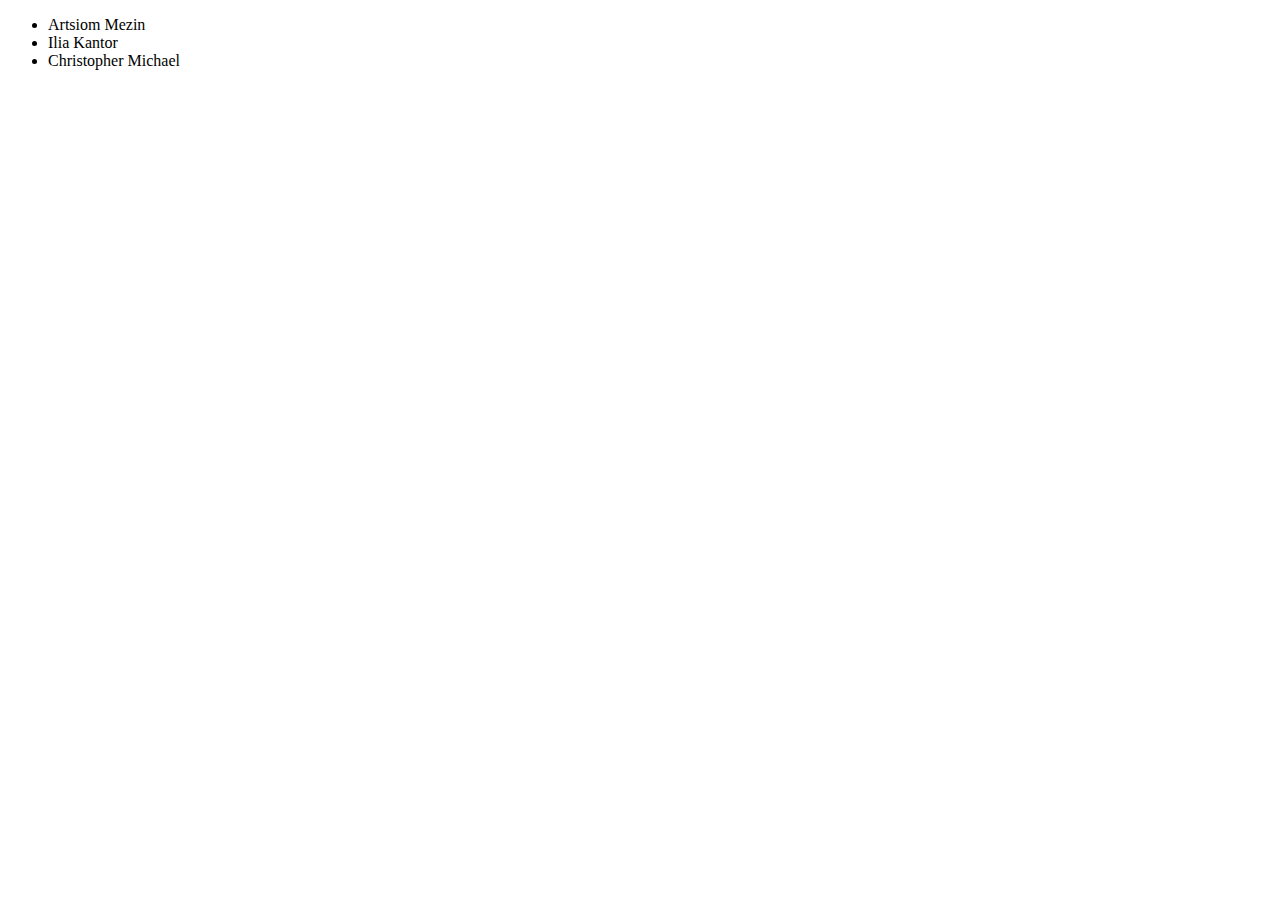
<file: 4-module/1-task/index.html>
<!DOCTYPE html>
<html>
  <head>
    <title>Занятие 4: Список друзей</title>
  </head>

  <script src="index.js"></script>
  <body>
    <script>
      let friends = [
        {
          firstName: 'Artsiom',
          lastName: 'Mezin'
        },
        {
          firstName: 'Ilia',
          lastName: 'Kantor'
        },
        {
          firstName: 'Christopher',
          lastName: 'Michael'
        }
      ];

      document.body.appendChild(makeFriendsList(friends));
    </script>
  </body>
</html>
</file>
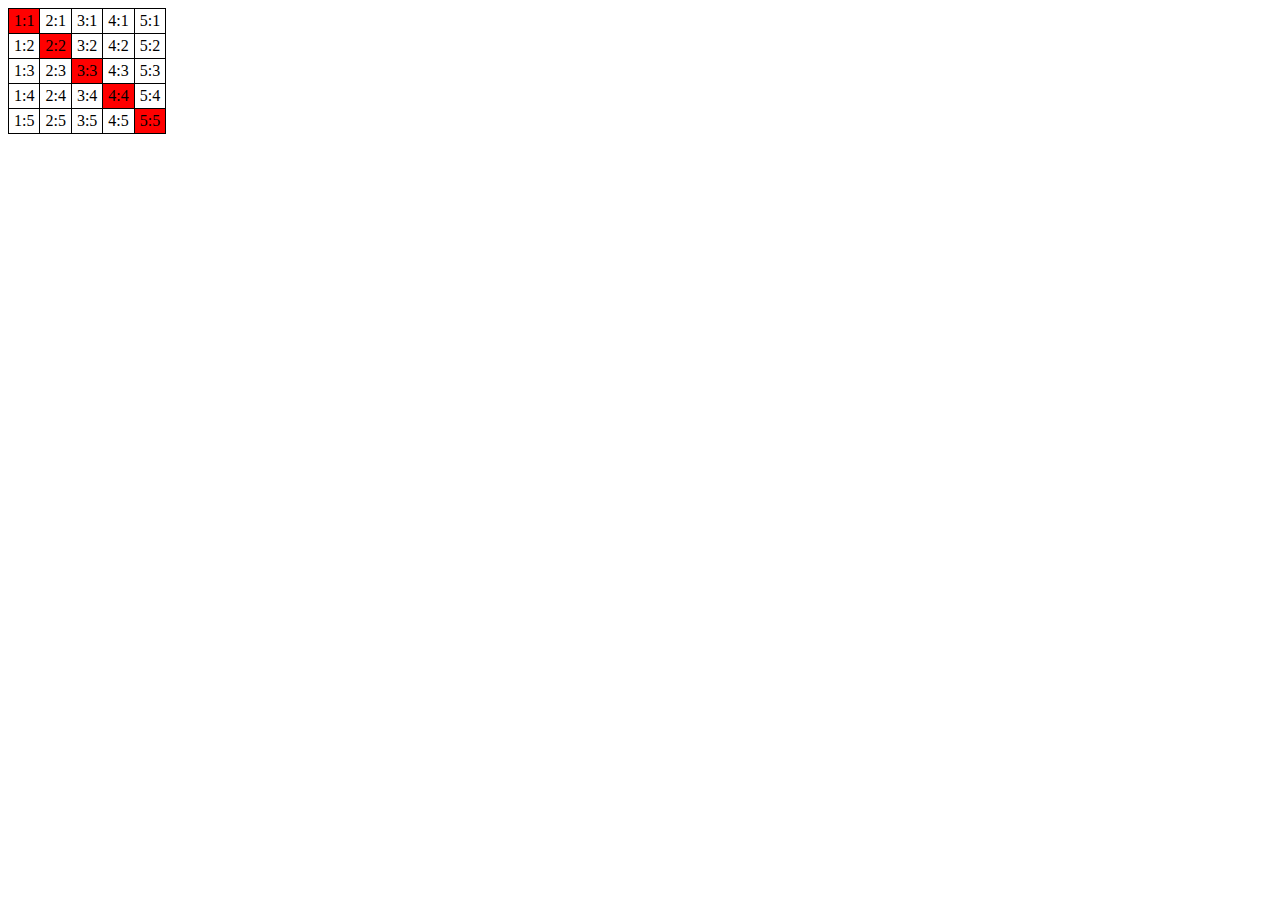
<file: 4-module/2-task/index.html>
<!DOCTYPE HTML>
<html>

<head>
  <style>
    table {
      border-collapse: collapse;
    }

    td {
      border: 1px solid black;
      padding: 3px 5px;
    }
  </style>
</head>

<body>
  <table>
    <tr>
      <td>1:1</td>
      <td>2:1</td>
      <td>3:1</td>
      <td>4:1</td>
      <td>5:1</td>
    </tr>
    <tr>
      <td>1:2</td>
      <td>2:2</td>
      <td>3:2</td>
      <td>4:2</td>
      <td>5:2</td>
    </tr>
    <tr>
      <td>1:3</td>
      <td>2:3</td>
      <td>3:3</td>
      <td>4:3</td>
      <td>5:3</td>
    </tr>
    <tr>
      <td>1:4</td>
      <td>2:4</td>
      <td>3:4</td>
      <td>4:4</td>
      <td>5:4</td>
    </tr>
    <tr>
      <td>1:5</td>
      <td>2:5</td>
      <td>3:5</td>
      <td>4:5</td>
      <td>5:5</td>
    </tr>
  </table>

  <script src="index.js"></script>
  <script>
    let table = document.querySelector('table');

    makeDiagonalRed(table);
  </script>
</body>

</html>
</file>
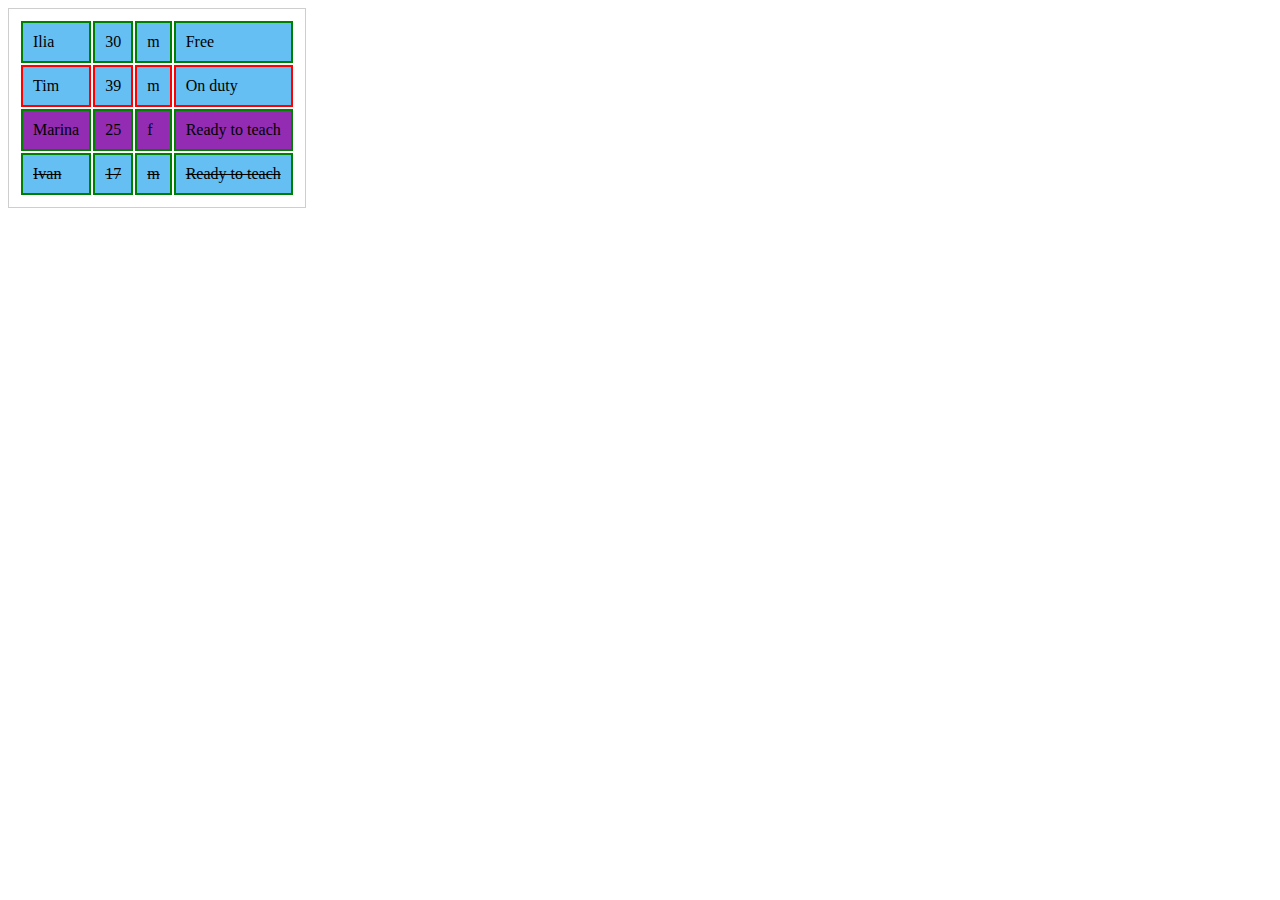
<file: 4-module/3-task/index.html>
<!DOCTYPE html>
<html lang="en">

<head>
  <meta charset="UTF-8">
  <title>Занятие 4: Функция highlight</title>
  <script src="index.js"></script>
  <link rel="stylesheet" href="style.css">
</head>

<body>
  <table class="js-teachers">
    <thead>
      <tr>
        <td>Name</td>
        <td>Age</td>
        <td>Gender</td>
        <td>Status</td>
      </tr>
    </thead>
    <tbody>
      <tr>
        <td>Ilia</td>
        <td>30</td>
        <td>m</td>
        <td data-available="true">Free</td>
      </tr>
      <tr>
        <td>Tim</td>
        <td>39</td>
        <td>m</td>
        <td data-available="false">On duty</td>
      </tr>
      <tr>
        <td>Marina</td>
        <td>25</td>
        <td>f</td>
        <td data-available="true">Ready to teach</td>
      </tr>
      <tr>
        <td>Klivden</td>
        <td>42</td>
        <td>m</td>
        <td>Leeeroy Jenkins!</td>
      </tr>
      <tr>
        <td>Ivan</td>
        <td>17</td>
        <td>m</td>
        <td data-available="true">Ready to teach</td>
      </tr>
    </tbody>
  </table>
  <script>
    let table = document.querySelector('.js-teachers');

    highlight(table);
  </script>
</body>

</html>
</file>
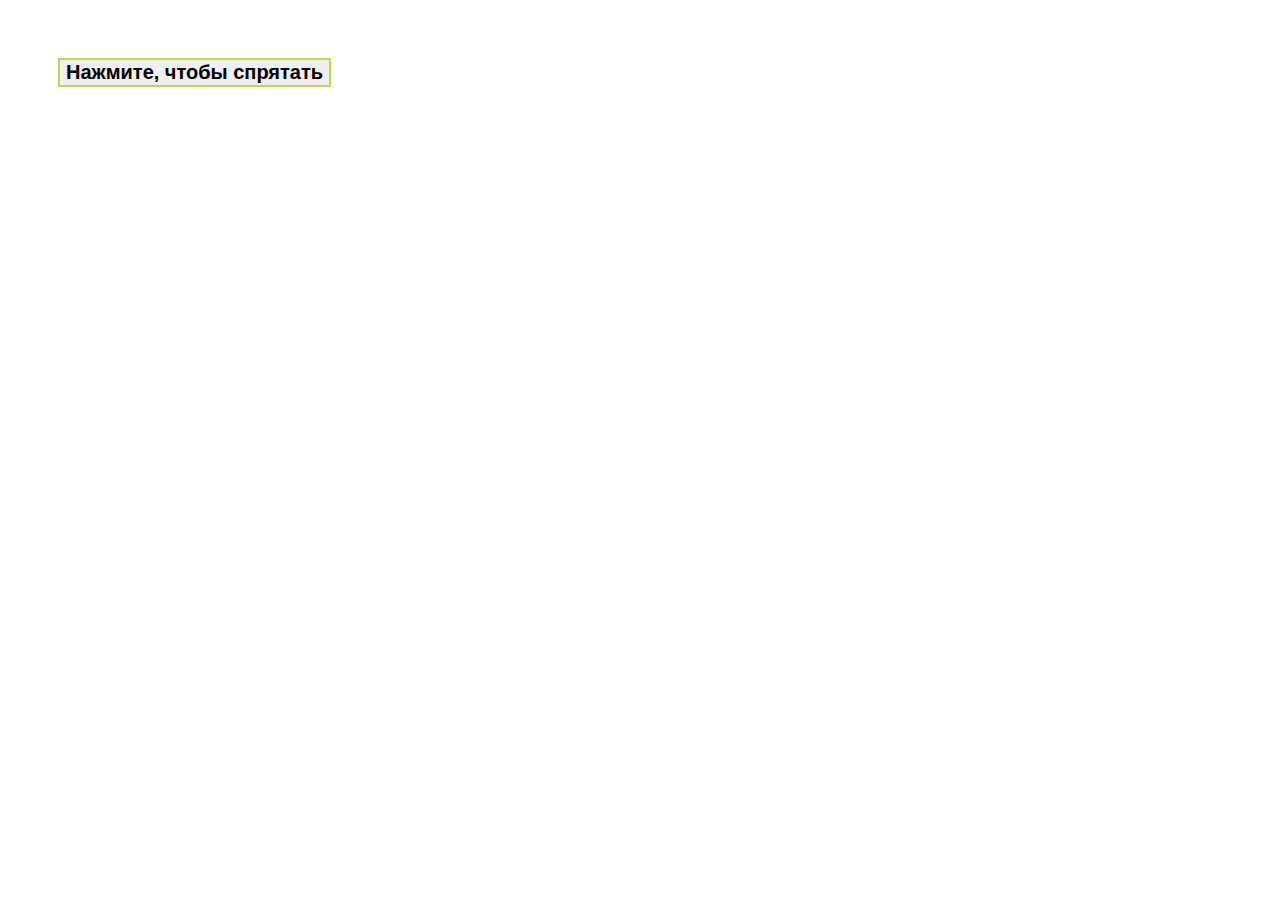
<file: 5-module/1-task/index.html>
<!DOCTYPE html>
<html>

<head>
  <meta charset="utf-8" />
  <meta name="viewport" content="width=device-width, initial-scale=1" />
  <title>Спрятать себя</title>
  <link rel="stylesheet" href="./index.css">
</head>

<body>
  <button class="hide-self-button">Нажмите, чтобы спрятать</button>

  <script src="./index.js"></script>
  <script>
    hideSelf();
  </script>
</body>

</html>
</file>
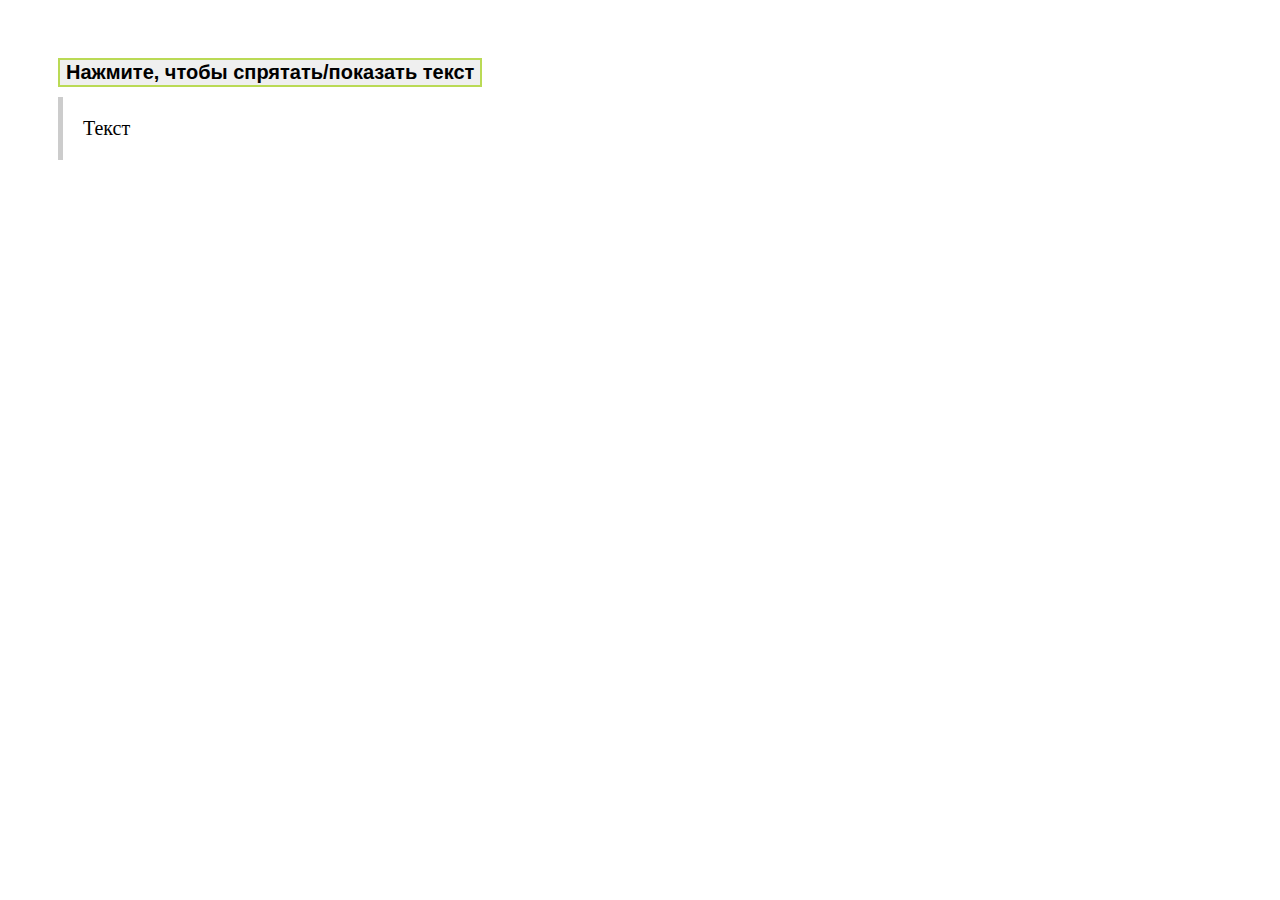
<file: 5-module/2-task/index.html>
<!DOCTYPE html>
<html>

<head>
  <meta charset="utf-8" />
  <meta name="viewport" content="width=device-width, initial-scale=1" />
  <title>Спрятать/показать текст</title>
  <link rel="stylesheet" href="./index.css">
</head>

<body>
  <button class="toggle-text-button">Нажмите, чтобы спрятать/показать текст</button>
  <div id="text">Текст</div>

  <script src="./index.js"></script>
  <script>
    toggleText();
  </script>
</body>

</html>
</file>
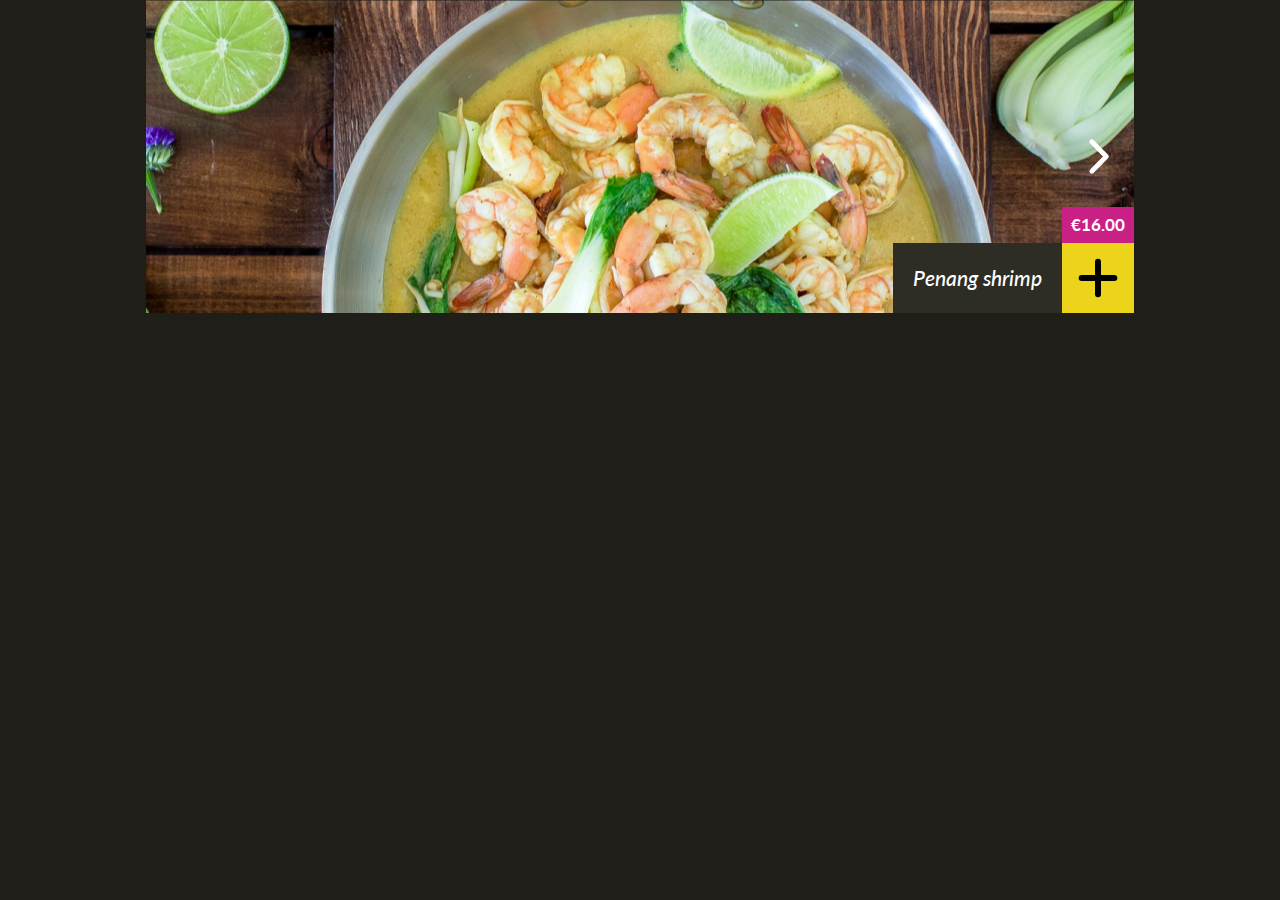
<file: 5-module/3-task/index.html>
<!DOCTYPE html>
<title>Бангкок Экспресс: Карусель</title>

<link rel="stylesheet" href="/assets/styles/common.css" />
<link rel="stylesheet" href="./index.css" />
</head>

<body>
  <main>
    <div class="container" data-carousel-holder>
      <div class="carousel">
        <div class="carousel__arrow carousel__arrow_right">
          <img src="/assets/images/icons/angle-icon.svg" alt="icon">
        </div>
        <div class="carousel__arrow carousel__arrow_left">
          <img src="/assets/images/icons/angle-left-icon.svg" alt="icon">
        </div>

        <div class="carousel__inner">
          <div class="carousel__slide" data-id="penang-shrimp">
            <img src="/assets/images/carousel/penang_shrimp.png" class="carousel__img" alt="slide">
            <div class="carousel__caption">
              <span class="carousel__price">€16.00</span>
              <div class="carousel__title">Penang shrimp</div>
              <button type="button" class="carousel__button">
                <img src="/assets/images/icons/plus-icon.svg" alt="icon">
              </button>
            </div>
          </div>

          <div class="carousel__slide" data-id="chicken-cashew">
            <img src="/assets/images/carousel/chicken_cashew.png" class="carousel__img" alt="slide">
            <div class="carousel__caption">
              <span class="carousel__price">€14.00</span>
              <div class="carousel__title">Chicken cashew</div>
              <button type="button" class="carousel__button">
                <img src="/assets/images/icons/plus-icon.svg" alt="icon">
              </button>
            </div>
          </div>

          <div class="carousel__slide" data-id="red-curry-veggies">
            <img src="/assets/images/carousel/red_curry_vega.png" class="carousel__img" alt="slide">
            <div class="carousel__caption">
              <span class="carousel__price">€12.50</span>
              <div class="carousel__title">Red curry veggies</div>
              <button type="button" class="carousel__button">
                <img src="/assets/images/icons/plus-icon.svg" alt="icon">
              </button>
            </div>
          </div>

          <div class="carousel__slide" data-id="chicken-springrolls">
            <img src="/assets/images/carousel/chicken_loempias.png" class="carousel__img" alt="slide">
            <div class="carousel__caption">
              <span class="carousel__price">€6.50</span>
              <div class="carousel__title">Chicken springrolls</div>
              <button type="button" class="carousel__button">
                <img src="/assets/images/icons/plus-icon.svg" alt="icon">
              </button>
            </div>
          </div>
        </div>
      </div>
    </div>
  </main>

  <script src="./index.js">
  </script>
  <script>
    if (initCarousel) {
      initCarousel();
    }
  </script>
</body>

</html>
</file>
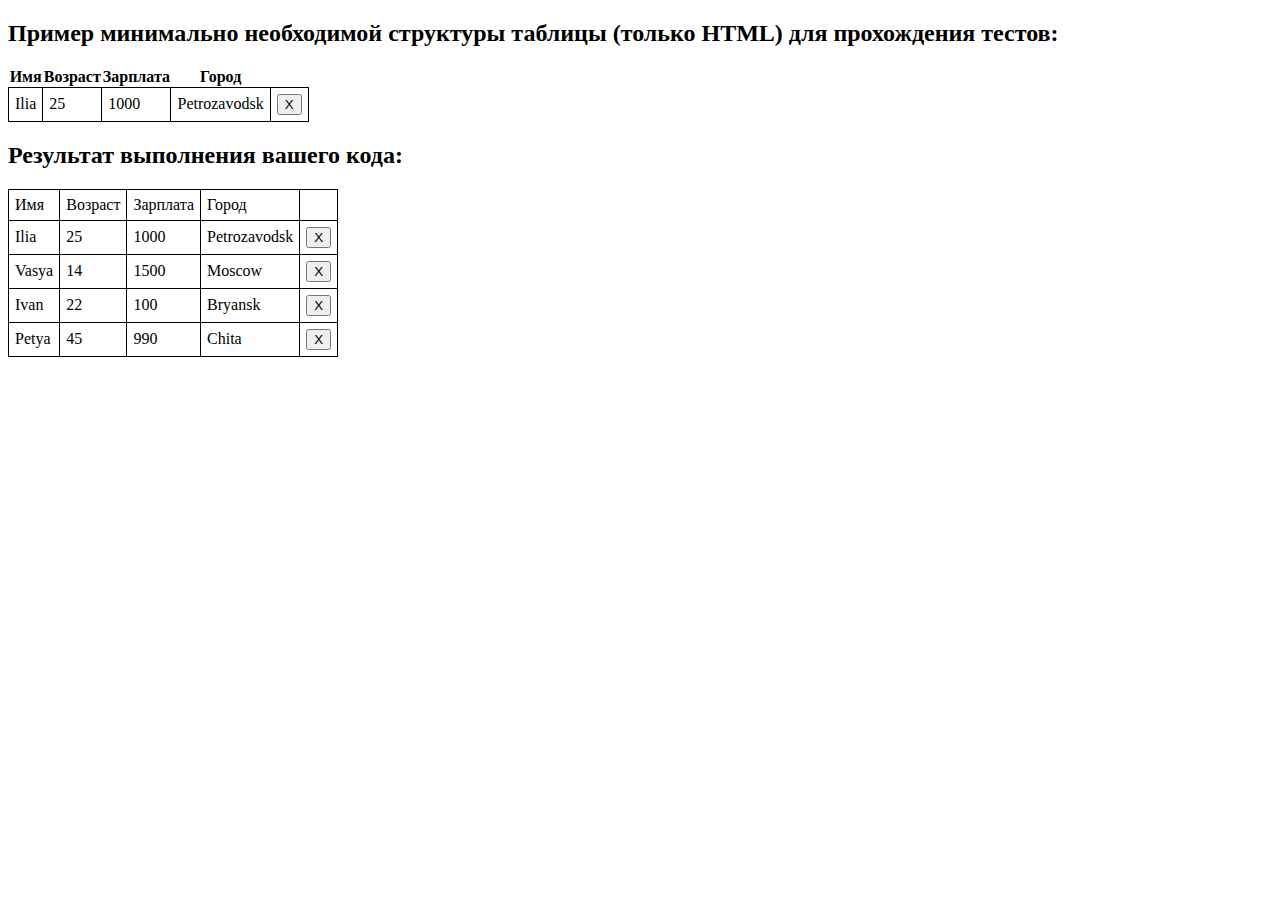
<file: 6-module/1-task/index.html>
<!DOCTYPE html>
<html>

<head>
  <title>Очищаемая таблица</title>
  <link href="style.css" rel="stylesheet">
</head>

<body>
  <h2>Пример минимально необходимой структуры таблицы (только HTML) для прохождения тестов:</h1>
  <div class="example">
    <table>
      <thead>
        <tr>
          <th>Имя</th>
          <th>Возраст</th>
          <th>Зарплата</th>
          <th>Город</th>
          <th></th>
        </tr>
      </thead>
      <tbody>
        <tr>
          <td>Ilia</td>
          <td>25</td>
          <td>1000</td>
          <td>Petrozavodsk</td>
          <td><button>X</button></td>
        </tr>
      </tbody>
    </table>
  </div>

  <h2>Результат выполнения вашего кода:</h2>

  <script type="module">
    import UserTable from './index.js';

    let rows = [
      {
        name: 'Ilia',
        age: 25,
        salary: 1000,
        city: 'Petrozavodsk'
      },
      {
        name: 'Vasya',
        age: 14,
        salary: 1500,
        city: 'Moscow'
      },
      {
        name: 'Ivan',
        age: 22,
        salary: 100,
        city: 'Bryansk'
      },
      {
        name: 'Petya',
        age: 45,
        salary: 990,
        city: 'Chita'
      }
    ];

    let table = new UserTable(rows);
    document.body.append(table.elem);

  </script>
</body>

</html>
</file>
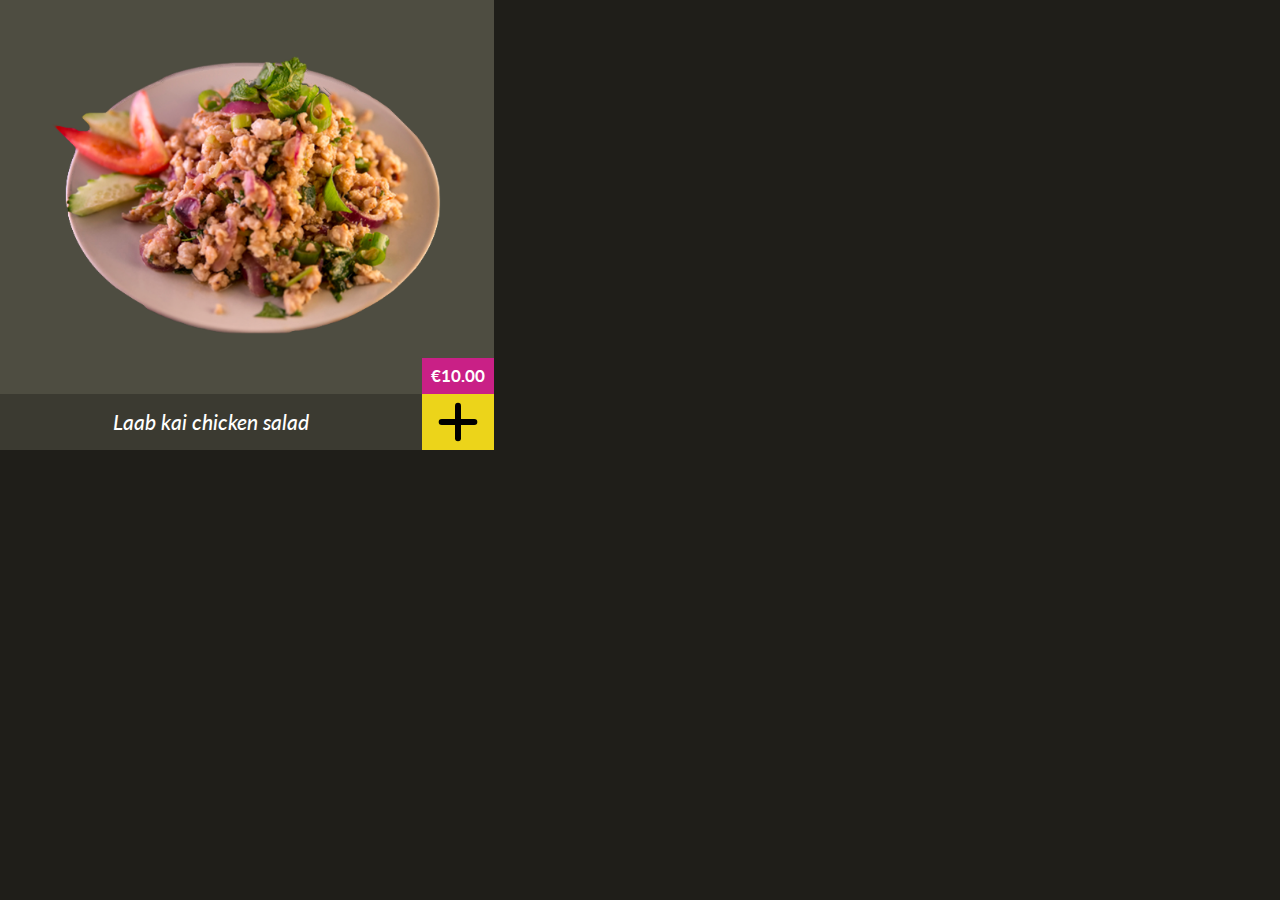
<file: 6-module/2-task/index.html>
<!DOCTYPE html>
<html>

<head>
  <meta charset="utf-8" />
  <meta name="viewport" content="width=device-width, initial-scale=1" />
  <title>Бангкок Экспресс: Карточка товара</title>
  <link rel="stylesheet" href="./index.css" />
  <link rel="stylesheet" href="/assets/styles/common.css" />
</head>

<body>
  <div id="holder" class="container_half"></div>

  <script type="module">
    import ProductCard from './index.js';

    let card = new ProductCard({
      name: "Laab kai chicken salad",
      price: 10,
      category: "salads",
      image: "laab_kai_chicken_salad.png",
      id: "laab-kai-chicken-salad"
    });

    console.log(card.elem)

    holder.append(card.elem);

    document.body.addEventListener('product-add', (event) =>
      console.log(`Я ${event.detail} и меня добавили в корзину.`)
    );
  </script>
</body>

</html>
</file>
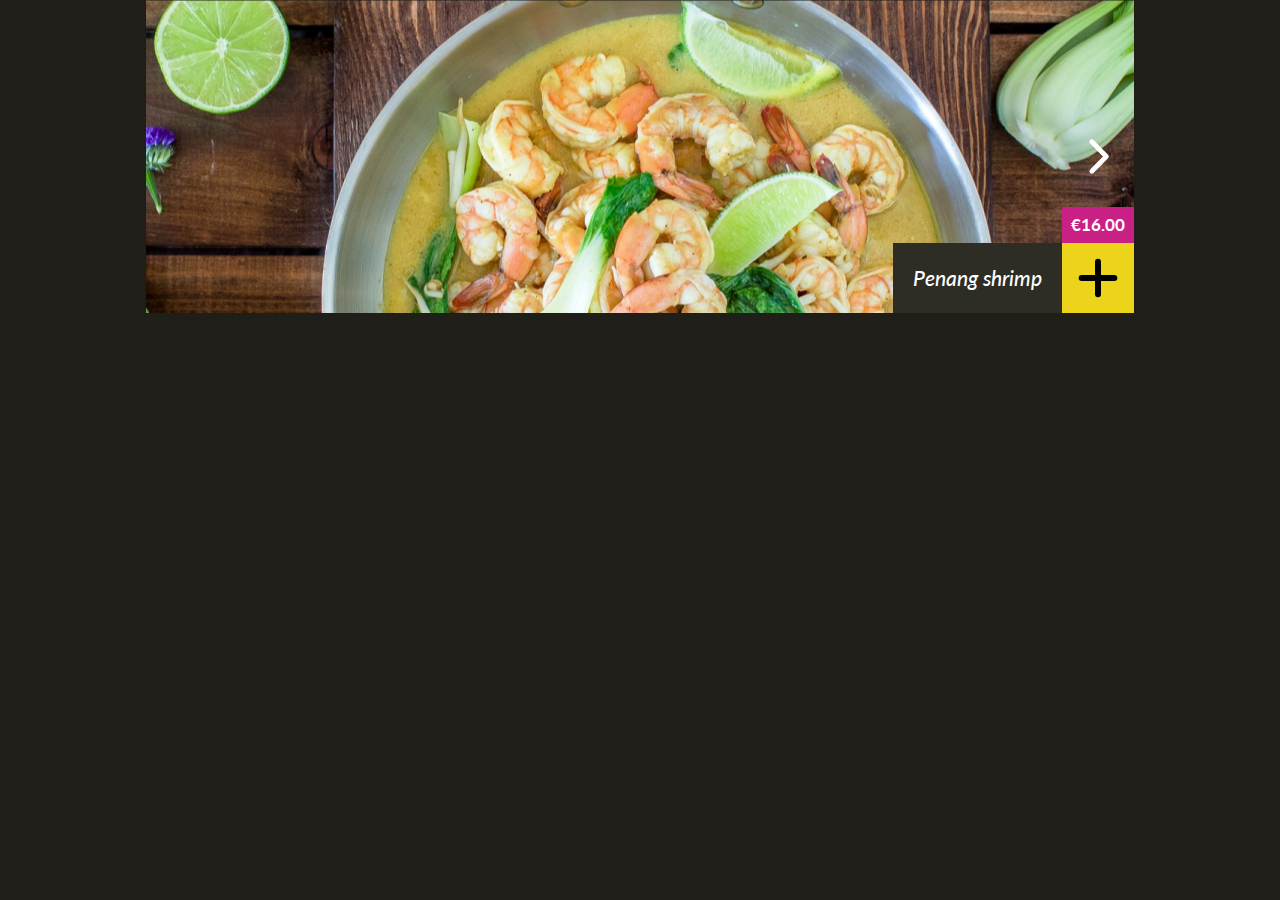
<file: 6-module/3-task/index.html>
<!DOCTYPE html>
<html>

<head>
  <meta charset="utf-8" />
  <meta name="viewport" content="width=device-width, initial-scale=1" />
  <title>Бангкок Экспресс: Карусель</title>

  <link rel="stylesheet" href="./index.css" />
  <link rel="stylesheet" href="/assets/styles/common.css" />
</head>

<body>
  <div class="container">
  </div>

  <script type="module">
    import slides from './slides.js';
    import Carousel from './index.js';

    let carousel = new Carousel(slides);
    let containerElement = document.body.querySelector('.container');

    containerElement.append(carousel.elem);
  </script>
</body>

</html>
</file>
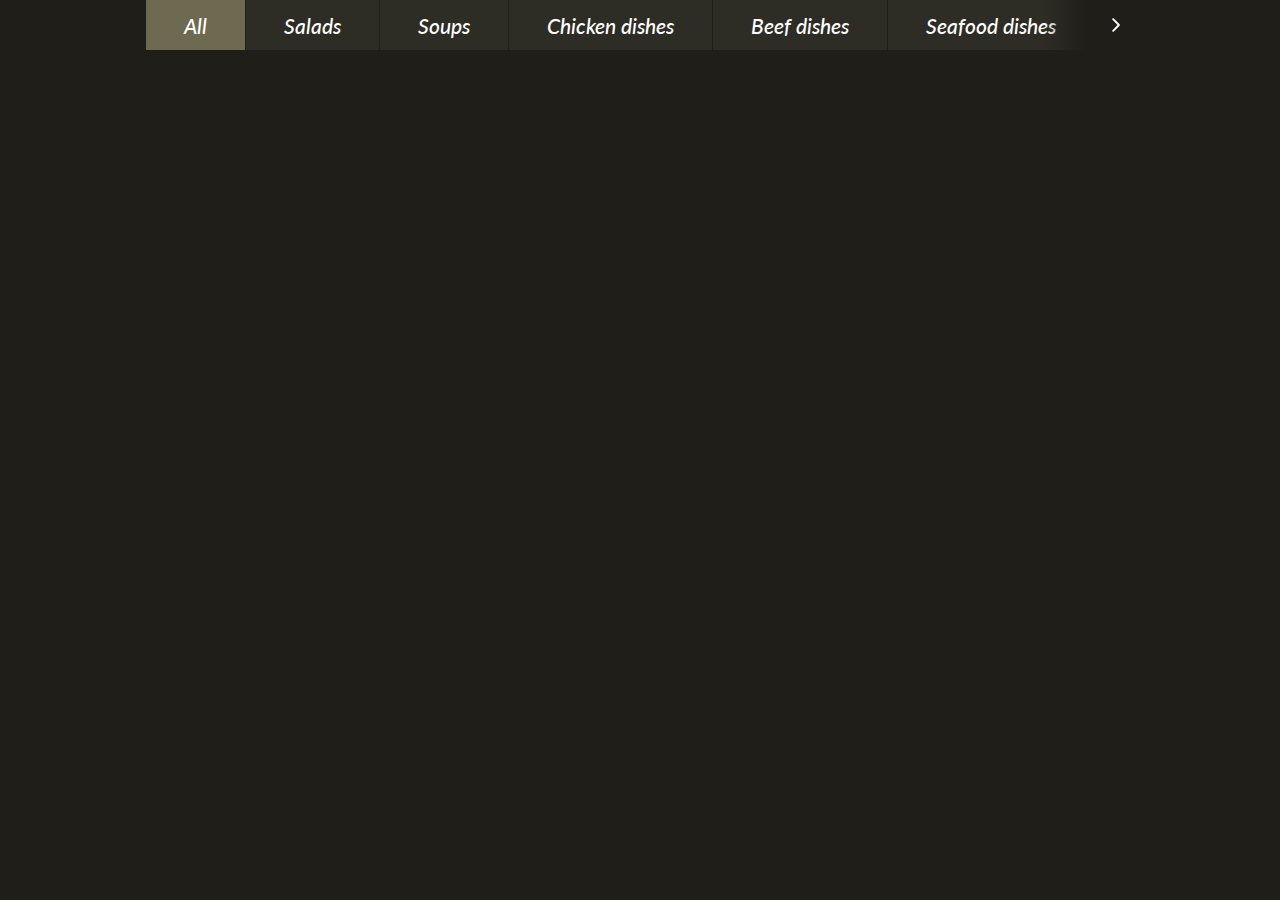
<file: 7-module/1-task/index.html>
<!DOCTYPE html>
<html>

<head>
  <meta charset="utf-8" />
  <meta name="viewport" content="width=device-width, initial-scale=1" />
  <title>Бангкок Экспресс: Лента-Меню</title>

  <link rel="stylesheet" href="./index.css" />
  <link rel="stylesheet" href="/assets/styles/common.css" />
</head>

<body>
  <div class="container">
  </div>

  <script type="module">
    import RibbonMenu from './index.js';
    import categories from './categories.js';

    let ribbon = new RibbonMenu(categories);

    let container = document.querySelector('.container');

    container.append(ribbon.elem);
  </script>
</body>

</html>
</file>
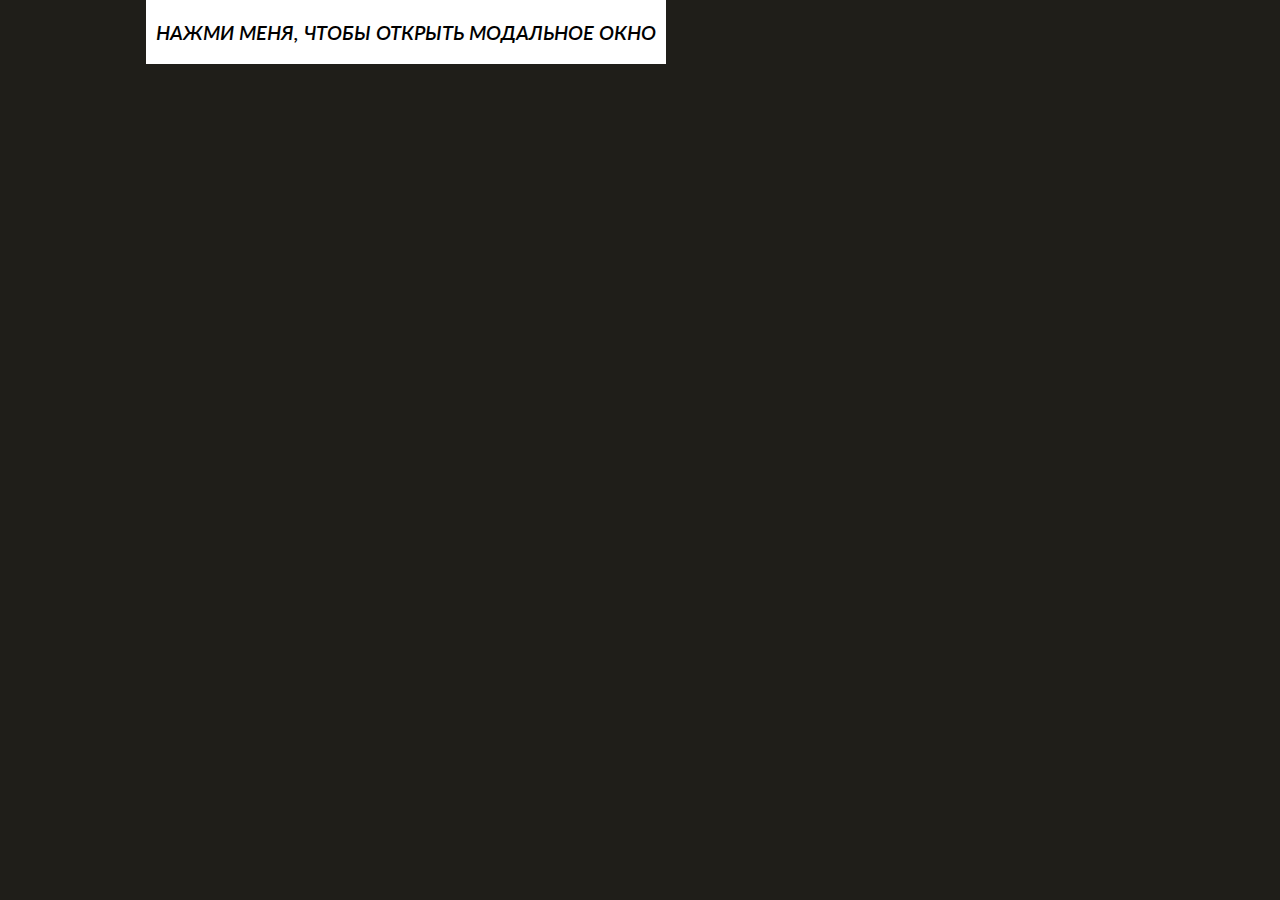
<file: 7-module/2-task/index.html>
<!DOCTYPE html>
<html>

<head>
  <meta charset="utf-8" />
  <meta name="viewport" content="width=device-width, initial-scale=1" />
  <title>Бангкок Экспресс: Модальное окно</title>

  <link rel="stylesheet" href="./index.css" />
  <link rel="stylesheet" href="/assets/styles/common.css" />
</head>

<body>
  <script type="module">
    import Modal from './index.js';
    import createElement from '../../assets/lib/create-element.js';

    window.openModal = () => {
      let modal = new Modal();
      modal.setTitle('Modal Title');
      modal.setBody(createElement('<div>Тело модального окна</div>'));

      modal.open();
    }
  </script>

  <div class="container">
    <button class='button' onclick="openModal()" style="background: white; color: black;padding: 10px">
      Нажми меня, чтобы открыть модальное окно
    </button>
  </div>


</body>

</html>
</file>
<file: 4-module/3-task/style.css>
/* Styles go here */

table, td {
    border: 1px solid #cecece;
    padding: 10px;
}

thead {
    font-weight: 700;
}

.male td {
    background-color: #65bff3;
}

.female td {
    background-color: #932bb3;
}

.available td {
    border: 2px solid green;
}

.unavailable td {
    border: 2px solid red;
}
</file>
<file: 5-module/1-task/index.css>
.hide-self-button {
  font-size: 20px;
  font-weight: bold;
  border: 2px solid #bada55;
}

.hide-self-button:active {
  background-color: #cfcccc;
}

body {
  padding-top: 50px;
  padding-left: 50px;
}
</file>
<file: 5-module/2-task/index.css>
.toggle-text-button {
  font-size: 20px;
  font-weight: bold;
  border: 2px solid #bada55;
}

.toggle-text-button:active {
  background-color: #cfcccc;
}

body {
  padding-top: 50px;
  padding-left: 50px;
}

#text {
  width: 30%;
  margin-top: 10px;
  padding: 20px;
  border-left: 5px solid #ccc;
  font-size: 20px;
}
</file>
<file: assets/styles/common.css>
@import "https://fonts.googleapis.com/css?family=Lato:400,400i|Source+Sans+Pro|Sriracha&display=swap";
@import "./button.css";

:root {
  --color-white: #fff;
  --color-black: #1f1e19;
  --color-yellow: #ecd41a;
  --color-yellow-dark: #c8b416;
  --color-pink: #c92086;
  --color-black-light: #6e6a51;
  --color-black-middle: #414036;
  --color-black-dark: #2d2c25;
  --color-grey: #b6b4a2;
  --color-body: var(--color-white);
  --carousel-height: 313px;
  --card-height: 320px;
  --font-primary: "Lato";
  --font-secondary: "Sriracha";
}

html {
  font-family: sans-serif;
  -ms-text-size-adjust: 100%;
  -webkit-text-size-adjust: 100%;
}

body {
  font-family: var(--font-primary), cursive;
  color: var(--color-body);
  font-size: 16px;
  line-height: 1.5;
  background-color: var(--color-black);
  margin: 0;
  -webkit-font-smoothing: antialiased;
  -moz-osx-font-smoothing: grayscale;
}

a {
  background-color: transparent;
  -webkit-text-decoration-skip: objects;
}

a:active,
a:hover {
  outline-width: 0;
}

* {
  margin: 0;
  padding: 0;
  box-sizing: border-box;
}

body main {
  position: relative;
  z-index: 2;
  padding-bottom: 100px;
}

.text-center {
  text-align: center;
}

select {
  -webkit-appearance: none;
  -moz-appearance: none;
  appearance: none;
}

button {
  box-shadow: none;
  outline: none;
  border: none;
  background-color: transparent;
}

p {
  font-family: var(--font-primary), sans-serif;
  margin: 0;
}

h1,
.heading {
  font-size: 46px;
  line-height: 1.2;
  color: var(--color-yellow);
  text-shadow: 3px 3px var(--color-pink);
  margin: 0;
  text-align: center;
  text-transform: uppercase;
}

.heading.logo {
  font-family: var(--font-secondary), sans-serif;
}

h2,
.section-heading {
  font-family: var(--font-secondary), sans-serif;
  font-size: 36px;
  line-height: 1.2;
  font-weight: 400;
  color: var(--color-yellow);
  text-shadow: 3px 3px var(--color-pink);
  margin: 40px 0 30px;
  text-align: center;
  text-transform: uppercase;
}

.page-title {
  font-size: 230px;
  line-height: 1;
  font-weight: 400;
  color: var(--color-yellow);
  text-shadow: 6px 6px var(--color-pink);
  text-align: center;
  text-transform: uppercase;
  margin-bottom: 26px;
}

.general-text {
  font-family: var(--font-secondary), sans-serif;
  font-style: italic;
  font-weight: 700;
  font-size: 21px;
  line-height: 1.2;
  color: var(--color-body);
  text-align: center;
}

.container {
  max-width: 988px;
  margin: 0 auto;
}

.container_half {
  max-width: 494px;
}

.header {
  padding: 50px 0 36px;
  position: relative;
}

.subheading {
  font-size: 21px;
  font-style: italic;
  font-weight: 500;
  line-height: 1.2;
  text-align: center;
  color: var(--color-grey);
  margin: 0;
}

@media all and (max-width: 767px) {
  h1,
  .heading {
    font-size: 32px;
  }

  .subheading {
    font-size: 18px;
  }

  h2,
  .section-heading {
    font-size: 28px;
    margin: 40px 0 20px;
  }

  .page-title {
    font-size: 118px;
    text-shadow: 4px 4px var(--color-pink);
  }

  .header {
    padding: 20px 0 30px;
    overflow: hidden;
  }

}

@media only screen and (max-width: 480px) {
  html {
    font-size: 100%;
  }
}

@keyframes loadingSpinner {
  from {
    transform: rotate(0deg);
  }
  to {
    transform: rotate(360deg);
  }
}
</file>
<file: 5-module/3-task/index.css>
.carousel {
  height: var(--carousel-height);
  position: relative;
  overflow: hidden;
}

.carousel__caption {
  position: absolute;
  z-index: 2;
  right: 0;
  bottom: 0;
  height: 70px;
  background-color: var(--color-black-dark);
  display: flex;
  flex-direction: row;
  align-items: center;
  justify-content: space-between;
}

.carousel__price {
  position: absolute;
  right: 0;
  bottom: 100%;
  display: inline-block;
  padding: 8px;
  min-width: 72px;
  text-align: center;
  background-color: var(--color-pink);
  color: var(--color-body);
  font-family: var(--font-primary), sans-serif;
  font-weight: 700;
  font-size: 17px;
  line-height: 1.2;
}

.carousel__title {
  text-align: center;
  font-weight: 500;
  font-size: 21px;
  font-style: italic;
  line-height: 1.2;
  width: 100%;
  padding: 0 20px;
}

.carousel__button {
  background-color: var(--color-yellow);
  width: 72px;
  flex: 1 0 72px;
  height: 100%;
  display: flex;
  flex-direction: column;
  align-items: center;
  justify-content: center;
  cursor: pointer;
  transition: 0.2s all;
}

.carousel__button:hover,
.carousel__button:active {
  background-color: var(--color-yellow-dark);
}

.carousel__inner {
  width: 100%;
  height: 100%;
  display: flex;
  flex-direction: row;
  position: absolute;
  left: 0;
  top: 0;
  transition: all 1s ease;
}

.carousel__slide {
  width: 100%;
  min-width: 100%;
  height: 100%;
  position: relative;
  margin: 0;
}

.carousel__arrow {
  position: absolute;
  z-index: 3;
  bottom: 0;
  top: 50%;
  transform: translate(0, -50%);
  cursor: pointer;
  display: flex;
  flex-direction: column;
  align-items: center;
  justify-content: center;
  width: 70px;
  height: 70px;
}

.carousel__arrow_right {
  right: 0;
}

.carousel__arrow_left {
  left: 0;
}

.carousel__arrow img,
.carousel__arrow svg {
  max-width: 20px;
}

.carousel__img {
  min-width: 100%;
  display: block;
  position: absolute;
  top: 50%;
  left: 50%;
  transform: translate(-50%, -50%);
}

@media all and (max-width: 767px) {
  .carousel {
    padding-bottom: 57px;
  }

  .carousel__caption {
    left: 0;
    height: 57px;
  }

  .carousel__arrow {
    bottom: 57px;
  }

  .carousel__arrow_right img,
  .carousel__arrow_right svg {
    margin-top: 0;
  }

  .carousel__arrow_left img,
  .carousel__arrow_left svg {
    margin-bottom: 0;
  }
}

@media (max-width: 992px) {
  .carousel__img {
    position: absolute;
    top: 0;
    left: 0;
    transform: none;
  }
}
</file>
<file: 6-module/1-task/style.css>
td {
    border: 1px solid black;
    padding: 6px;
}

table { 
    border-collapse: collapse; 
}
</file>
<file: 6-module/2-task/index.css>
.card {
  height: var(--card-height);
  display: flex;
  flex-direction: column;
  position: relative;
  transition: 0.2s all;
  cursor: pointer;
}

.card:hover,
.card:hover .card__body {
  background-color: #3b3a31;
}

.card:hover .card__top {
  background-color: #4e4d41;
}

.card__top {
  flex-grow: 1;
  display: flex;
  flex-direction: column;
  align-items: center;
  justify-content: center;
  position: relative;
  background-color: var(--color-black-middle);
}

.card__image {
  max-width: calc(100% - 100px);
  width: 100%;
}

.card__price {
  position: absolute;
  right: 0;
  bottom: 0;
  display: inline-block;
  padding: 8px;
  min-width: 72px;
  text-align: center;
  background-color: var(--color-pink);
  color: var(--color-body);
  font-family: var(--font-primary), sans-serif;
  font-weight: 700;
  font-size: 17px;
  line-height: 1.2;
}

.card__body {
  height: 70px;
  background-color: var(--color-black-dark);
  display: flex;
  flex-direction: row;
  align-items: center;
  justify-content: space-between;
}

.card__title {
  text-align: center;
  font-weight: 500;
  font-size: 21px;
  font-style: italic;
  line-height: 1.2;
  width: 100%;
}

.card__button {
  background-color: var(--color-yellow);
  width: 72px;
  flex: 1 0 72px;
  height: 100%;
  display: flex;
  flex-direction: column;
  align-items: center;
  justify-content: center;
  cursor: pointer;
}

.card__button:hover,
.card__button:active {
  background-color: var(--color-yellow-dark);
}

@media all and (max-width: 767px) {
  .card {
    margin-bottom: 16px;
    height: auto;
  }
}
</file>
<file: 6-module/3-task/index.css>
.carousel {
  height: var(--carousel-height);
  position: relative;
  overflow: hidden;
}

.carousel__caption {
  position: absolute;
  z-index: 2;
  right: 0;
  bottom: 0;
  height: 70px;
  background-color: var(--color-black-dark);
  display: flex;
  flex-direction: row;
  align-items: center;
  justify-content: space-between;
}

.carousel__price {
  position: absolute;
  right: 0;
  bottom: 100%;
  display: inline-block;
  padding: 8px;
  min-width: 72px;
  text-align: center;
  background-color: var(--color-pink);
  color: var(--color-body);
  font-family: var(--font-primary), sans-serif;
  font-weight: 700;
  font-size: 17px;
  line-height: 1.2;
}

.carousel__title {
  text-align: center;
  font-weight: 500;
  font-size: 21px;
  font-style: italic;
  line-height: 1.2;
  width: 100%;
  padding: 0 20px;
}

.carousel__button {
  background-color: var(--color-yellow);
  width: 72px;
  flex: 1 0 72px;
  height: 100%;
  display: flex;
  flex-direction: column;
  align-items: center;
  justify-content: center;
  cursor: pointer;
  transition: 0.2s all;
}

.carousel__button:hover,
.carousel__button:active {
  background-color: var(--color-yellow-dark);
}

.carousel__inner {
  width: 100%;
  height: 100%;
  display: flex;
  flex-direction: row;
  position: absolute;
  left: 0;
  top: 0;
  transition: all 1s ease;
}

.carousel__slide {
  width: 100%;
  min-width: 100%;
  height: 100%;
  position: relative;
  margin: 0;
}

.carousel__arrow {
  position: absolute;
  z-index: 3;
  bottom: 0;
  top: 50%;
  transform: translate(0, -50%);
  cursor: pointer;
  display: flex;
  flex-direction: column;
  align-items: center;
  justify-content: center;
  width: 70px;
  height: 70px;
}

.carousel__arrow_right {
  right: 0;
}

.carousel__arrow_left {
  left: 0;
}

.carousel__arrow img,
.carousel__arrow svg {
  max-width: 20px;
}

.carousel__img {
  min-width: 100%;
  display: block;
  position: absolute;
  top: 50%;
  left: 50%;
  transform: translate(-50%, -50%);
}

@media all and (max-width: 767px) {
  .carousel {
    padding-bottom: 57px;
  }

  .carousel__caption {
    left: 0;
    height: 57px;
  }

  .carousel__arrow {
    bottom: 57px;
  }

  .carousel__arrow_right img,
  .carousel__arrow_right svg {
    margin-top: 0;
  }

  .carousel__arrow_left img,
  .carousel__arrow_left svg {
    margin-bottom: 0;
  }
}

@media (max-width: 992px) {
  .carousel__img {
    position: absolute;
    top: 0;
    left: 0;
    transform: none;
  }
}
</file>
<file: 7-module/1-task/index.css>
.ribbon {
  margin-bottom: 38px;
  height: 50px;
  overflow: hidden;
  position: relative;
}

.ribbon__inner {
  padding-bottom: 15px;
  margin-bottom: -15px;
  box-sizing: content-box;
  display: flex;
  flex-direction: row;
  height: 100%;
  scroll-behavior: smooth;
  overflow-x: auto;
}

.ribbon__arrow {
  display: none;
  position: absolute;
  z-index: 1;
  top: 0;
  bottom: 0;
  width: 120px;
  flex-direction: column;
  justify-content: center;
  cursor: pointer;
}

.ribbon__arrow.ribbon__arrow_left {
  left: 0;
  background: linear-gradient(
    90deg,
    var(--color-black) 25%,
    var(--color-black) 61%,
    rgba(31, 30, 25, 0) 100%
  );
  padding-left: 14px;
}

.ribbon__arrow.ribbon__arrow_left img {
  transform: rotate(180deg);
}

.ribbon__arrow.ribbon__arrow_right {
  right: 0;
  background: linear-gradient(
    90deg,
    rgba(31, 30, 25, 0) 25%,
    var(--color-black) 61%,
    var(--color-black) 100%
  );
  text-align: right;
  align-items: flex-end;
  padding-right: 14px;
}

.ribbon__arrow.ribbon__arrow_visible {
  display: flex;
}

.ribbon__arrow img {
  width: 8px;
}

.ribbon__arrow:hover img {
  opacity: 0.8;
}

.ribbon__item {
  color: var(--color-body);
  background: var(--color-black-dark);
  padding: 13px 38px;
  font-size: 21px;
  font-style: italic;
  line-height: 1.2;
  font-weight: 500;
  text-decoration: none;
  white-space: nowrap;
  border: none;
  border-left: 1px solid var(--color-black);
  cursor: pointer;
}

.ribbon__item:first-child {
  border-left: none;
}

.ribbon__item.ribbon__item_active,
.ribbon__item:hover {
  background-color: var(--color-black-light);
}

@media all and (max-width: 767px) {
  .ribbon {
    margin-bottom: 0;
  }

  .ribbon__item {
    font-size: 18px;
    padding: 13px;
  }

  .ribbon__arrow {
    display: none;
  }

  .ribbon__arrow.ribbon__arrow_visible {
    display: none;
  }
}
</file>
<file: 7-module/2-task/index.css>
.modal {
  position: fixed;
  z-index: 999;
  top: 0;
  left: 0;
  height: 100vh;
  width: 100vw;
  overflow-y: auto;
  display: block;
}

.is-modal-open {
  overflow: hidden;
}

.modal__overlay {
  height: 100%;
  width: 100%;
  background-color: #918f79;
  opacity: 0.8;
}

.modal__inner {
  position: absolute;
  top: 50%;
  left: 50%;
  transform: translate(-50%, -50%);
  max-width: 994px;
  width: 100%;
  background-color: var(--color-black);
  display: flex;
  flex-direction: column;
}

.modal__header {
  position: relative;
  padding: 30px 80px;
}

.modal__body {
  padding: 0 80px 64px;
}

.modal__body-inner {
  background-color: var(--color-black-dark);
  text-align: center;
  padding: 40px 33px;
  font-weight: 700;
  font-size: 21px;
  line-height: 1.2;
  color: var(--color-body);
  font-family: var(--font-primary), sans-serif;
  font-style: italic;
}

.modal__body-inner img {
  max-width: 100%;
  margin-top: 20px;
}

.modal__buttons {
  margin-top: 48px;
  text-align: center;
}

.modal__title {
  font-size: 36px;
  line-height: 1.8;
  font-family: var(--font-secondary), sans-serif;
  font-weight: 400;
  color: var(--color-yellow);
  text-shadow: 3px 3px var(--color-pink);
  margin: 0;
  text-align: center;
  text-transform: uppercase;
}

.modal__close {
  position: absolute;
  top: 24px;
  right: 24px;
  cursor: pointer;
}

.modal__close:hover {
  opacity: 0.8;
}

@media all and (max-width: 767px) {
  .modal__body {
    padding: 0 0 45px;
    flex-grow: 1;
  }

  .modal__inner {
    top: 0;
    left: 0;
    transform: none;
    min-height: 100vh;
  }

  .modal__title {
    font-size: 28px;
    margin: 0;
  }
}
</file>
